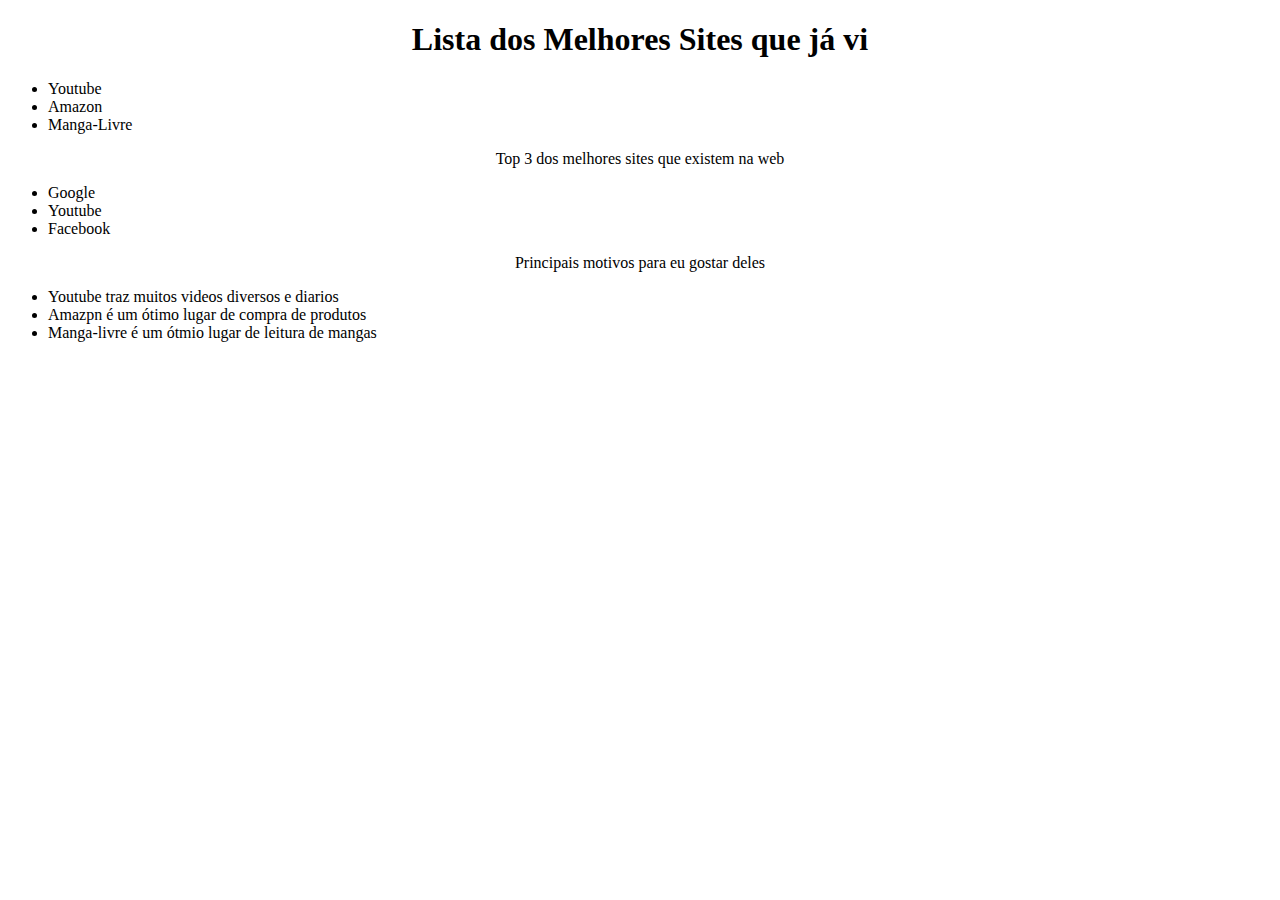
<file: fundamentos/dia-3-htmlcss-se-po/treino-2/index.html>
<!DOCTYPE html>
<html lang="pt-br">
  <head>
    <meta charset="UTF-8">
    <title>Agrupando Seletores</title>
    <link rel="stylesheet" href="style.css">
  </head>
  <body>

    <h1>Lista dos Melhores Sites que já vi</h1>

    <ul>
        <li>Youtube</li>
        <li>Amazon</li>
        <li>Manga-Livre</li>
    </ul>

    <p>Top 3 dos melhores sites que existem na web</p>

    <ul>
        <li>Google</li>
        <li>Youtube</li>
        <li>Facebook</li>
    </ul>

    <p>Principais motivos para eu gostar deles</p>

    <ul>
        <li>Youtube traz muitos videos diversos e diarios</li>
        <li>Amazpn é um ótimo lugar de compra de produtos</li>
        <li>Manga-livre é um ótmio lugar de leitura de mangas</li>
    </ul>
    
  </body>
</html>
</file>
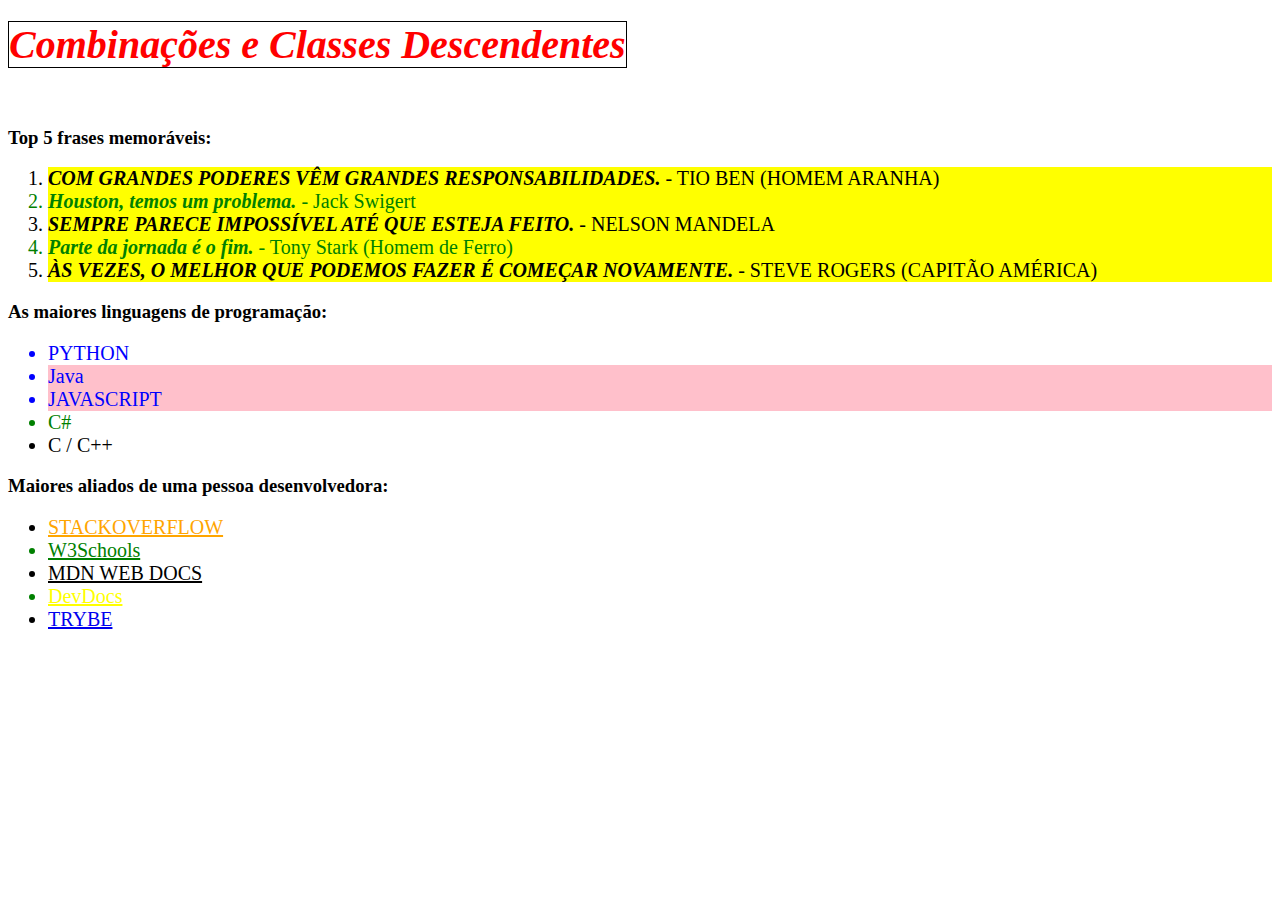
<file: fundamentos/dia-3-htmlcss-se-po/treino-3/index.html>
<!DOCTYPE html>
<html lang="pt-br">
  <head>
    <meta charset="UTF-8">
    <link rel="stylesheet" href="style.css">
    <title>#GoTrybe</title>
  </head>
  <body>
    <h1><em>Combinações e Classes Descendentes</em></h1>
    <br />
    <h3>Top 5 frases memoráveis:</h3>
    <ol>
      <li><em>Com grandes poderes vêm grandes responsabilidades.</em> - Tio Ben (Homem Aranha)</li>
      <li><em>Houston, temos um problema.</em> - Jack Swigert</li>
      <li><em>Sempre parece impossível até que esteja feito.</em> - Nelson Mandela</li>
      <li><em>Parte da jornada é o fim.</em> - Tony Stark (Homem de Ferro)</li>
      <li><em>Às vezes, o melhor que podemos fazer é começar novamente.</em> - Steve Rogers (Capitão América)</li>
    </ol>
    <h3>As maiores linguagens de programação:</h3>
    <ul id="linguagens">
      <li>Python</li>
      <li class="pink">Java</li>
      <li class="pink">JavaScript</li>
      <li>C#</li>
      <li>C / C++</li>
    </ul>
    <h3>Maiores aliados de uma pessoa desenvolvedora:</h3>
    <ul id="pesDevs">
      <li>
        <a href="https://pt.stackoverflow.com/" target="_blank">StackOverflow</a>
      </li>
      <li>
        <a href="https://www.w3schools.com/" target="_blank">W3Schools</a>
      </li>
      <li>
        <a href="https://developer.mozilla.org/pt-BR/" target="_blank">MDN Web Docs</a>
      </li>
      <li>
        <a href="https://devdocs.io/" target="_blank">DevDocs</a>
      </li>
      <li>
        <a href="https://app.betrybe.com/" target="_blank">Trybe</a>
      </li>
    </ul>
  </body>
</html>
</file>
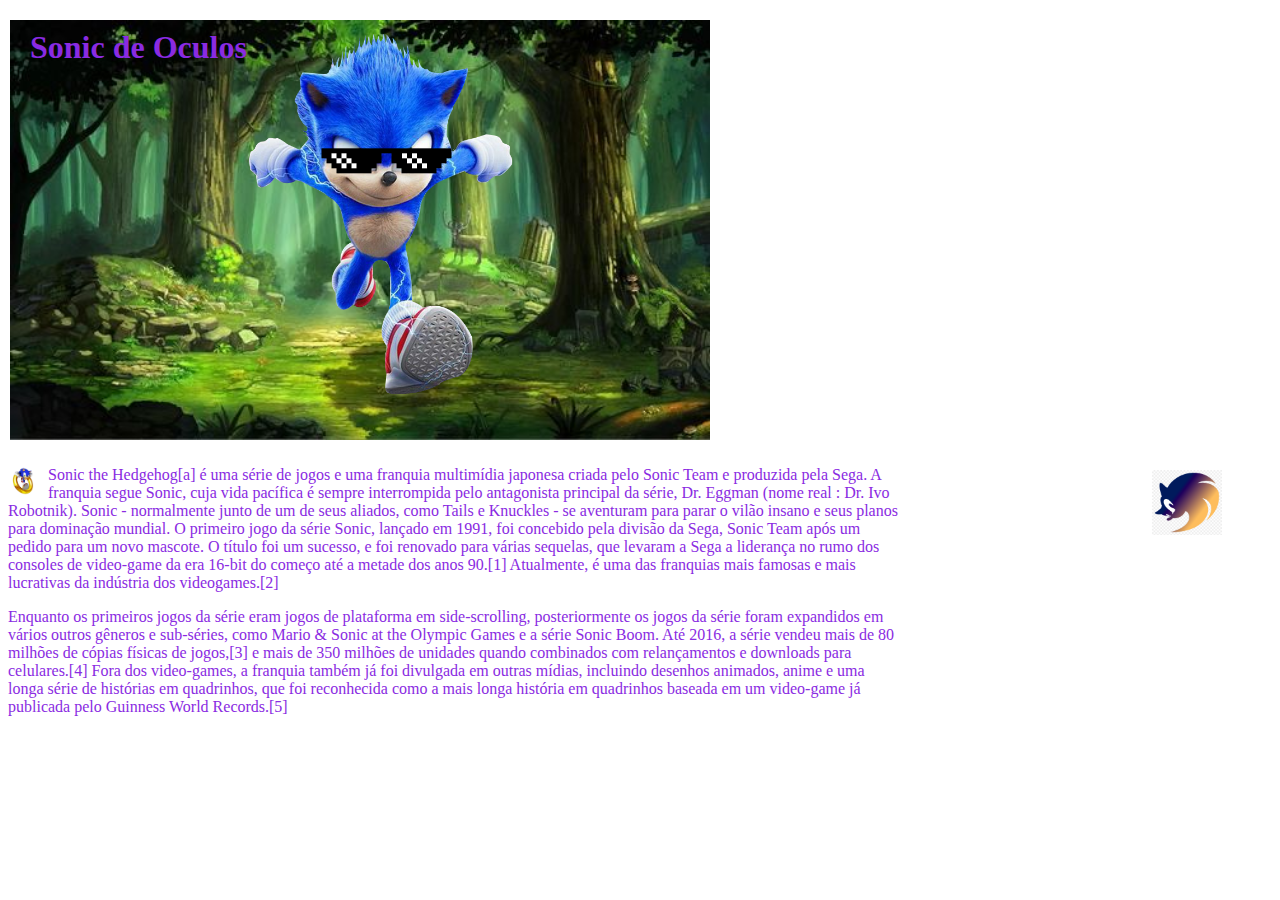
<file: fundamentos/dia-3-htmlcss-se-po/treino-1/posicionamento.html>
<!DOCTYPE html>
<html lang="en">
<head>
    <meta charset="UTF-8">
    <meta http-equiv="X-UA-Compatible" content="IE=edge">
    <meta name="viewport" content="width=device-width, initial-scale=1.0">
    <title>posicionamento</title>
    <link rel="stylesheet" type="text/css" href="pos-style.css">
</head>
<body>

    <h1>Sonic de Oculos</h1>

    <img src="imagens/floresta.jpg" alt="floresta" id="floresta" >
    <img src="imagens/sonic-oculos.png" alt="sonic" id="sonic">
    <img src="imagens/oculos-2.png" alt="oculos" id="oculos" >

    <div id="descricao">
        <img src="imagens/logo-sonic-2.png" alt="logo-sonic" id="logo">
            <p> <img class="moeda" src="imagens/moeda.png" alt=""> Sonic the Hedgehog[a] é uma série de jogos e uma franquia multimídia japonesa criada pelo Sonic Team e produzida pela Sega. A franquia segue Sonic, cuja vida pacífica é sempre interrompida pelo antagonista principal da série, Dr. Eggman (nome real : Dr. Ivo Robotnik). Sonic - normalmente junto de um de seus aliados, como Tails e Knuckles - se aventuram para parar o vilão insano e seus planos para dominação mundial. O primeiro jogo da série Sonic, lançado em 1991, foi concebido pela divisão da Sega, Sonic Team após um pedido para um novo mascote. O título foi um sucesso, e foi renovado para várias sequelas, que levaram a Sega a liderança no rumo dos consoles de video-game da era 16-bit do começo até a metade dos anos 90.[1] Atualmente, é uma das franquias mais famosas e mais lucrativas da indústria dos videogames.[2]</p>

            <p>Enquanto os primeiros jogos da série eram jogos de plataforma em side-scrolling, posteriormente os jogos da série foram expandidos em vários outros gêneros e sub-séries, como Mario & Sonic at the Olympic Games e a série Sonic Boom. Até 2016, a série vendeu mais de 80 milhões de cópias físicas de jogos,[3] e mais de 350 milhões de unidades quando combinados com relançamentos e downloads para celulares.[4] Fora dos video-games, a franquia também já foi divulgada em outras mídias, incluindo desenhos animados, anime e uma longa série de histórias em quadrinhos, que foi reconhecida como a mais longa história em quadrinhos baseada em um video-game já publicada pelo Guinness World Records.[5]</p>
    </div>
     
    
</body>
</html>
</file>
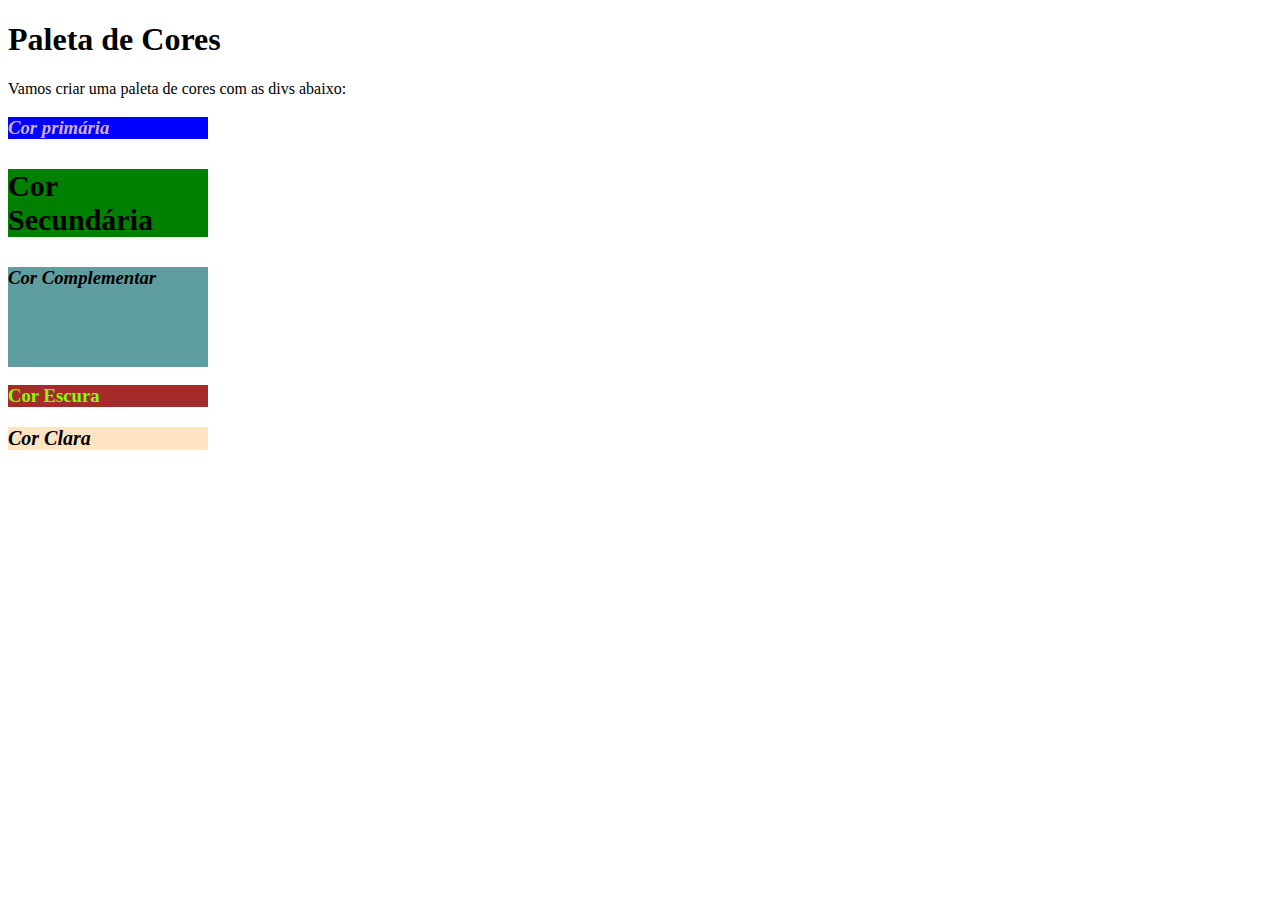
<file: fundamentos/dia-3-htmlcss-se-po/treino-2/index-2.html>
<!DOCTYPE html>
<html lang="pt-br">
<head>
  <meta charset="UTF-8">
  <title>Pseudoclasses</title>
  <link rel="stylesheet" href="style-2.css">
</head>
<body>
  <h1>Paleta de Cores</h1>
  <p>Vamos criar uma paleta de cores com as divs abaixo:</p>
  <div>
    <h3>Cor primária</h3>
  </div>
  <div>
    <h3>Cor Secundária</h3>
  </div>
  <div>
    <h3>Cor Complementar</h3>
  </div>
  <div>
    <h3>Cor Escura</h3>
  </div>
  <div>
    <h3>Cor Clara</h3>
  </div>
</body>
</html>
</file>
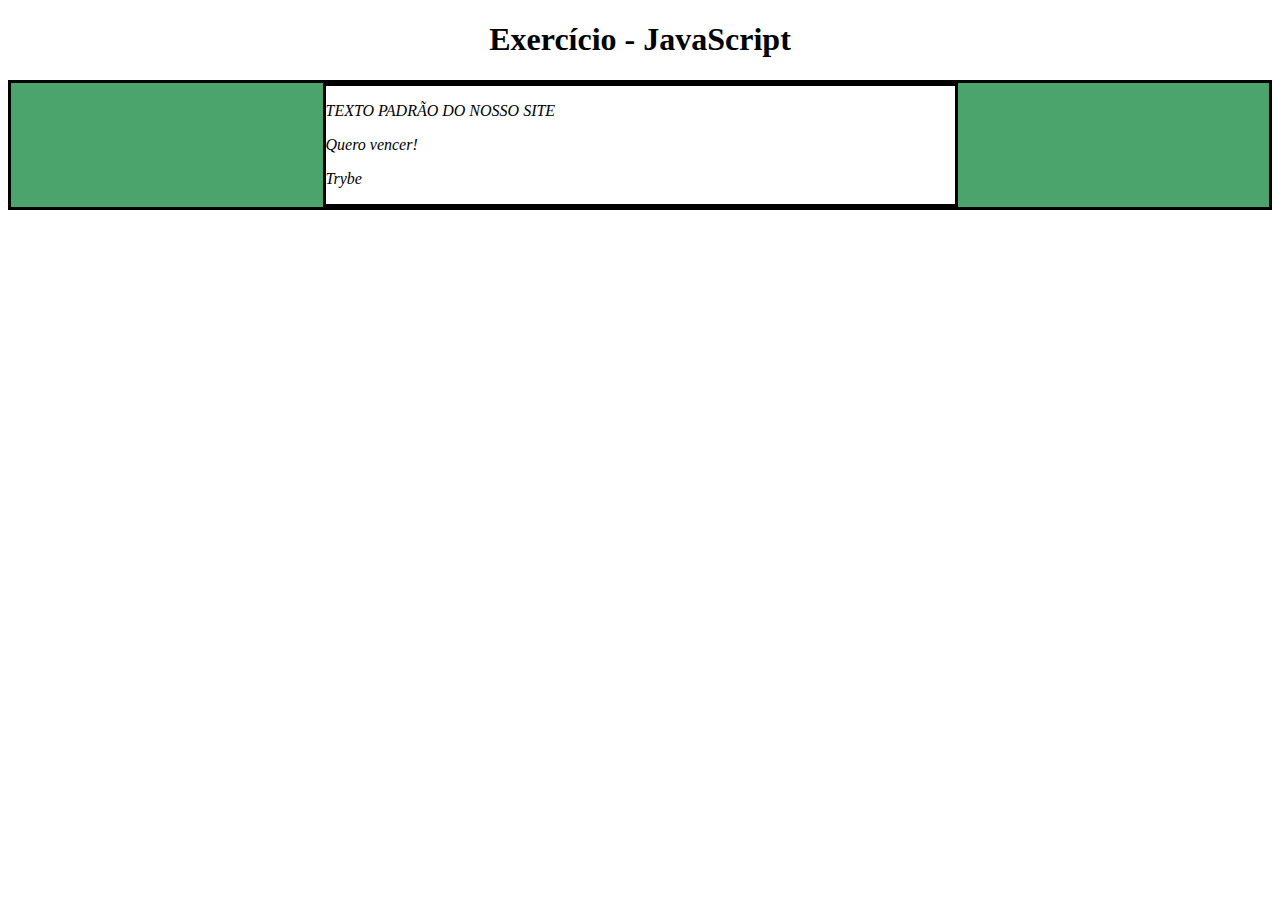
<file: fundamentos/dia-5-1-DOM/exercico/Pratcando-exer.html>
<!DOCTYPE html>
<html lang="en">
<head>
    <meta charset="UTF-8">
    <meta http-equiv="X-UA-Compatible" content="IE=edge">
    <meta name="viewport" content="width=device-width, initial-scale=1.0">
    <title>Pratica-exercicio</title>
    <link rel="stylesheet" href="prat-ex.css">
</head>
<body>
    <header> 
        <h1 class="title">Exercício - JavaEscripito </h1>
      </header>    
      <main class="main-content">
        <section class="center-content">
          <p>Texto padrão do nosso site</p>
          <p>-----</p>
          <p>Trybe</p>
        </section>
      </main>
      <script src="prat-ex.js"></script>
</body>
</html>
</file>
<file: fundamentos/dia-3-htmlcss-se-po/treino-2/style.css>
p, h1 {
    text-align: center;
}

/*li:houver serve para colorir ao passar o mouse/
/*list-style: none; serve para quando passarmos o mouse, o item identificador da lista como circulo ou número suma*/

li:hover {
    background-color: green;
    list-style: none;
}

/*li:active serve para quando clicarmos o item mudar de cor*/

li:active {
    color: white;
    list-style: none;
}
</file>
<file: fundamentos/dia-3-htmlcss-se-po/treino-3/style.css>
/*ol mais li siguinifica que as tags li desta lista vão receber o valor passado*/

ol li {
    background-color: yellow;
}

/*nth-child(even) serve para pegar os valores pares da lista*/

li:nth-child(even) {
    color: green;
}

/*nth-child(odd) serve para pegar os valores impares da lista*/


li:nth-child(odd) {
    text-transform: uppercase;
}

h1, h2 {
    color: red;
}

h1 em, h2 em {
    font-size: 40px;
    border: 1px solid black;
}

li {
    font-size: 20px;
}

/* bold serve para deixar em negrito */

li em {
    font-weight: bold;
}

/* - Na listagem de linguagens de programação, faça com que as 3 primeiras da lista
possuam cor de fonte azul e, se alguma possuir "java*" no texto, utilize uma cor de
fundo rosa. */

/* Este seletor coloca a cor de font azul em todos os elementos exceto do 4 em diante */

#linguagens li:not(:nth-child(n + 4)) {
    color: blue;
  }

.pink {
    background-color: pink;
}

/* Para cada link na lista de aliados da pessoa desenvolvedora,
faça com que ao passar o mouse sobre cada um, o texto fique em negrito e
assuma a cor de fonte "temática do site"
Dica 1: Utilize o seletor :hover para controlar o passar do mouse.
Dica 2: Sugestão de cores padrão. StackOverflow (laranja), W3Schools (verde),
MDN (preta), DevDocs (amarela), Trybe (verde).*/

 #pesDevs li a:hover {
    font-weight: bold;
 }

 #pesDevs li a[href*="stackoverflow"] {
    color: orange;
  }

  #pesDevs li a[href*="w3schools"] {
    color: green;
  }
  
  #pesDevs li a[href*="mozilla"] {
    color: black;
  }

  #pesDevs li a[href*="devdocs"] {
    color: yellow;
  }

  #pesDev li a[href*="trybe"] {
    color: green;
  }
</file>
<file: fundamentos/dia-3-htmlcss-se-po/treino-1/pos-style.css>
body {
    font-family: fantasy;
    color: blueviolet;
}

/*z-index serve para mostrar a onder dos elementos como qual imagem vai ficar atras uma da outra
top e left servem para posicionar algum elemento.
position: absolute*/

#floresta {
    width: 700px;
    position: absolute;
    left: 10px;
    top: 20px;
    z-index: 1;
}

#sonic {
    width: 350px;
    position: absolute;
    left: 200px;
    top: 20px;
    z-index: 2;
}

#oculos {
    width: 150px;
    position:absolute;
    left: 314px;
    top: 114px;
    z-index: 3;
}

h1 {
    position: absolute;
    z-index: 4;
    left: 30px;
}

#descricao {
    position: absolute;
    z-index: 5;
    top: 450px;
    width: 70%;
}

/*flote serve para trabalharmos com elementos flutuantes.
margin serve para colocarmos margem no elemento selecionado*/

.moeda {
    width: 30px;
    float: left;
    margin-right: 10px;
}

#logo {
    top: 470px;
    position: fixed;
    left: 90%;
    width: 70px;
}
</file>
<file: fundamentos/dia-3-htmlcss-se-po/treino-2/style-2.css>
/*hover serve para marcar ao passar o mouse, e boder serve para colocar borda ao passar o mouse,
solid serve para afirmar a cor da borda*/

div:hover {
    border: 6px solid black;
}

div:nth-of-type(1) {
    background-color: blue;
    width: 200px;
}

div:nth-of-type(2) {
    background-color: green;
    width: 200px;
}

div:nth-of-type(3) {
    background-color: cadetblue;
    width: 200px;
}

div:nth-of-type(4) {
    background-color: brown;
    width: 200px;
}

div:nth-of-type(5) {
    background-color: bisque;
    width: 200px;
}

div:nth-of-type(1) > h3 {
    color: rgb(206, 176, 206);
    font-style: italic;
}

div:nth-of-type(2) > h3 {
    font-size: 30px;
}

div:nth-of-type(3) > h3 {
    font-family: Georgia, 'Times New Roman', Times, serif;
    font-style: italic;
}

div:nth-of-type(4) > h3 {
    color: chartreuse;
}

div:nth-of-type(5) > h3 {
    font-size: 20px;
    font-style: italic;
}

div:nth-of-type(3) {
    height: 100px;
}
</file>
<file: fundamentos/dia-5-1-DOM/exercico/prat-ex.css>
main, section {
        border-color: black;
        border-style: solid;
      }

      .title {
        text-align: center;
      }

      .main-content {
        background-color: yellow;
      }

      .main-content .center-content {
        background-color: red;
        width: 50%;
        margin: 0 auto;
      }

      .main-content .center-content p {
        font-style: italic;
      }
</file>
